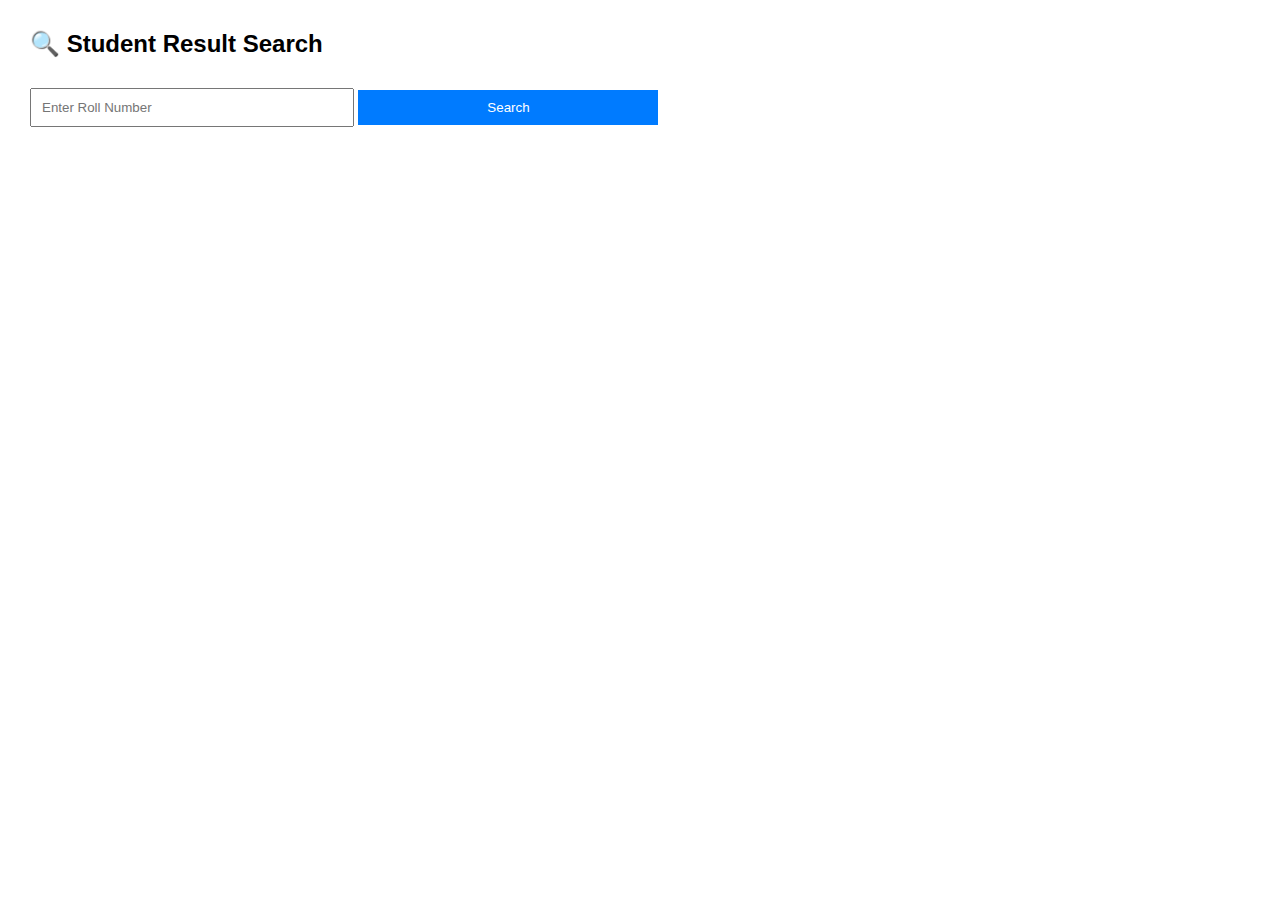
<file: index.html>
<!DOCTYPE html>
<html>
  <head>
    <base target="_top">
    <style>
      body {
        font-family: Arial, sans-serif;
        margin: 30px;
      }
      input, button {
        padding: 10px;
        margin: 10px 0;
        width: 300px;
      }
      button {
        background-color: #007bff;
        color: white;
        border: none;
        cursor: pointer;
      }
      table {
        margin-top: 20px;
        border-collapse: collapse;
        width: 100%;
      }
      th, td {
        border: 1px solid #ddd;
        padding: 8px;
      }
      th {
        background-color: #f2f2f2;
      }
      .message {
        margin-top: 10px;
        font-weight: bold;
      }
    </style>
  </head>
  <body>
    <h2>🔍 Student Result Search</h2>
    <input type="text" id="rollNo" placeholder="Enter Roll Number">
    <button onclick="searchResult()">Search</button>
    <div id="message" class="message"></div>

    <table id="resultTable" style="display:none;">
      <thead>
        <tr>
          <th>Date</th>
          <th>Roll No</th>
          <th>Name</th>
          <th>Subject</th>
          <th>Section</th>
          <th>Total</th>
          <th>Bio</th>
          <th>CA.IT</th>
          <th>Foot</th>
          <th>Lab</th>
          <th>ball</th>
        </tr>
      </thead>
      <tbody id="resultBody"></tbody>
    </table>

    <script>
      function searchResult() {
        const rollNo = document.getElementById("rollNo").value.trim();
        const msg = document.getElementById("message");
        const table = document.getElementById("resultTable");
        const body = document.getElementById("resultBody");

        if (!rollNo) {
          msg.textContent = "⚠️ Please enter a Roll Number.";
          table.style.display = "none";
          return;
        }

        google.script.run.withSuccessHandler(function(data) {
          if (!data) {
            msg.textContent = "❌ No result found.";
            table.style.display = "none";
          } else {
            msg.textContent = "✅ Result found.";
            body.innerHTML = "";
            const row = document.createElement("tr");
            data.forEach(cell => {
              const td = document.createElement("td");
              td.textContent = cell;
              row.appendChild(td);
            });
            body.appendChild(row);
            table.style.display = "table";
          }
        }).getResultByRoll(rollNo);
      }
    </script>
  </body>
</html>
</file>
